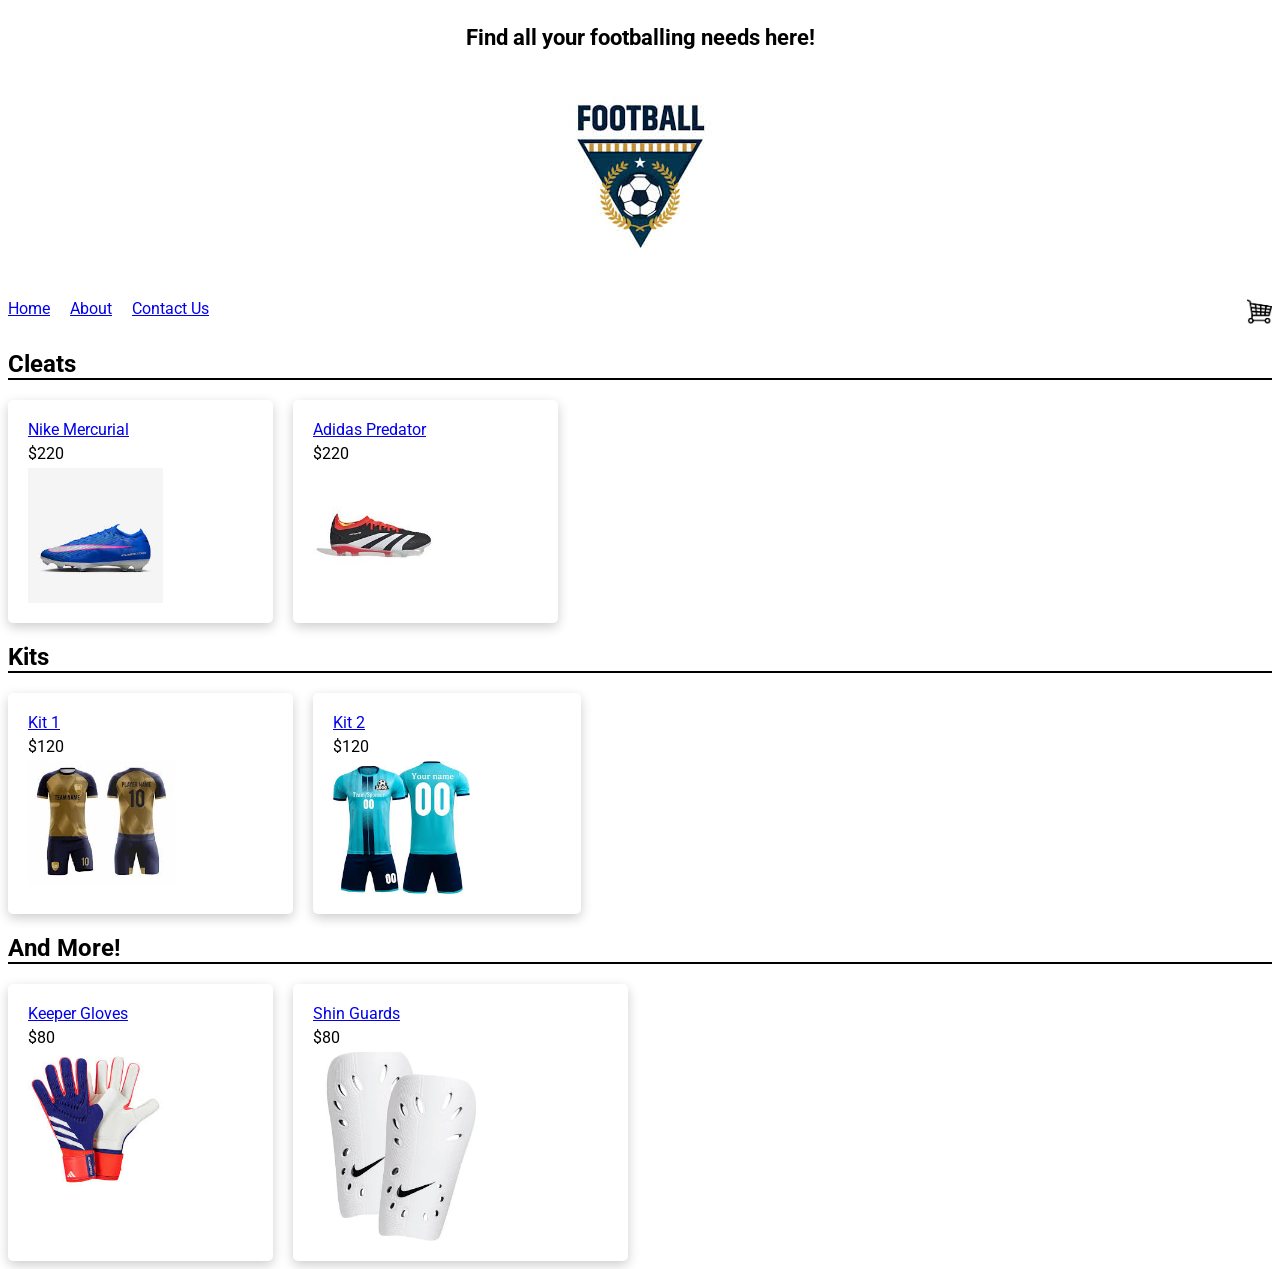
<file: index.html>
<!doctype html>
<html lang="en">
  <head>
    <title>Welcome to ...</title>
    <meta charset="UTF-8" />
    <link rel="stylesheet" href="css/style.css" />
    <link rel="preconnect" href="https://fonts.googleapis.com" />
    <link rel="preconnect" href="https://fonts.gstatic.com" crossorigin />
    <link
      href="https://fonts.googleapis.com/css2?family=Roboto:ital,wght@0,100..900;1,100..900&display=swap"
      rel="stylesheet"
    />
  </head>
  <body>
    <script src="index.js" defer></script>
    <header>
      <h1>Find all your footballing needs here!</h1>
      <img src="./resources/store_logo.jpeg" alt="store-logo" />
      <nav>
        <a href="index.html">Home</a>
        <a href="about.html">About</a>
        <a href="contact.html">Contact Us</a>
        <div id="shopping-cart-container" title="Shopping Cart">
          <a href="shopping-cart.html">
            <img
              id="shopping-cart-img"
              src="./resources/shopping_cart.png"
              alt="shopping-cart-image"
            />
          </a>
        </div>
      </nav>
    </header>
    <main>
      <div id="cleats-section">
        <h2 id="cleats-heading">Cleats</h2>
        <ul id="main-page-list" class="cleats-list">
          <li>
            <div class="lists" id="nike-mercurial">
              <a href="https://www.nike.com/mercurial" target="_blank"
                >Nike Mercurial</a
              >
              <span>$220</span>
              <img
                class="product-image"
                src="resources/nike_mercurial.jpeg"
                alt="Nike Mercurial football boot"
                data-tooltip="A lightweight soccer cleat line built for explosive
                speed."
              />
            </div>
          </li>
          <li>
            <div class="lists" id="adidas-predator">
              <a
                href="https://www.adidas.com/us/predator-cleats"
                target="_blank"
                >Adidas Predator</a
              >
              <span>$220</span>
              <img
                class="product-image"
                src="resources/adidas_predator.jpeg"
                alt="Adidas Predator football boot"
                data-tooltip="A sturdy soccer cleat line built for control and power."
              />
            </div>
          </li>
        </ul>
      </div>
      <div id="kits-section">
        <h2 id="kits-heading">Kits</h2>
        <ul class="kits-list">
          <li>
            <div class="lists" id="kit-1">
              <a href="https://www.adidas.com/us/soccer-jerseys" target="_blank"
                >Kit 1</a
              >
              <span>$120</span>
              <img
                class="product-image"
                src="resources/kit_1.jpeg"
                alt="Optional kit 1"
                data-tooltip="Customizable with team name and player name and number."
              />
            </div>
          </li>
          <li>
            <div class="lists" id="kit-2">
              <a href="https://www.adidas.com/us/soccer-jerseys" target="_blank"
                >Kit 2</a
              >
              <span>$120</span>
              <img
                class="product-image"
                src="resources/kit_2.jpeg"
                alt="Optional kit 2"
                data-tooltip="Customizable with team name and player name and number."
              />
            </div>
          </li>
        </ul>
      </div>
      <div id="and-more-section">
        <h2 id="and-more-heading">And More!</h2>
        <ul class="and-more-list">
          <li>
            <div class="lists" id="and-more-1">
              <a href="https://www.adidas.com/us/soccer-gloves" target="_blank"
                >Keeper Gloves</a
              >
              <span>$80</span>
              <img
                class="product-image"
                src="resources/gloves-1.jpeg"
                alt="Keeper gloves"
                data-tooltip="For goalkeepers."
              />
            </div>
          </li>
          <li>
            <div class="lists" id="and-more-2">
              <a
                href="https://www.nike.com/w/soccer-shin-guards-1gdj0z62q6x"
                target="_blank"
                >Shin Guards</a
              >
              <span>$80</span>
              <img
                class="product-image"
                src="resources/shin-guard-1.webp"
                alt="Shin guards"
                data-tooltip="Offer maximum protection."
              />
            </div>
          </li>
        </ul>
      </div>
    </main>
  </body>
</html>
</file>
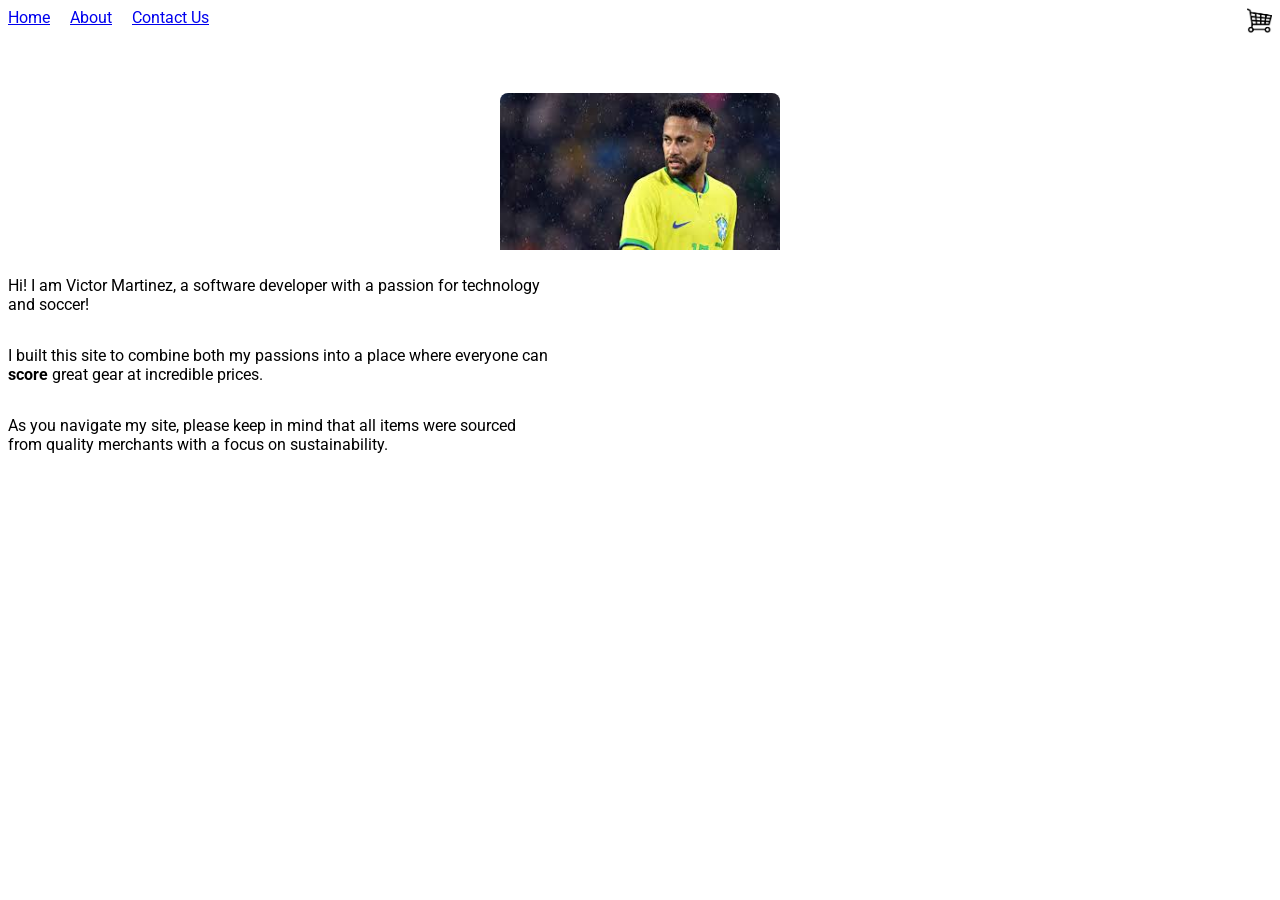
<file: about.html>
<!doctype html>
<html lang="en">
  <head>
    <meta charset="UTF-8" />
    <meta name="viewport" content="width=device-width, initial-scale=1.0" />
    <title>About</title>
    <link rel="stylesheet" href="css/style.css" />
    <link rel="preconnect" href="https://fonts.googleapis.com">
    <link rel="preconnect" href="https://fonts.gstatic.com" crossorigin>
    <link href="https://fonts.googleapis.com/css2?family=Roboto:ital,wght@0,100..900;1,100..900&display=swap" rel="stylesheet">
  </head>
  <body>
    <nav>
      <a href="index.html">Home</a>
      <a href="about.html">About</a>
      <a href="contact.html">Contact Us</a>
      <section id="shopping-cart-container" title="Shopping Cart">
        <a href="shopping-cart.html">
          <img id="shopping-cart-img" src="./resources/shopping_cart.png" />
        </a>
      </section>
    </nav>
    <section id="me">
      <img src="resources/neymar.jpeg" alt="store owner" />
      <p>
        Hi! I am Victor Martinez, a software developer with a passion for
        technology and soccer!
      </p>
      <p>
        I built this site to combine both my passions into a place where
        everyone can <strong>score</strong> great gear at incredible prices.
      </p>
      <p>
        As you navigate my site, please keep in mind that all items were sourced
        from quality merchants with a focus on sustainability.
      </p>
    </section>
  </body>
</html>
</file>
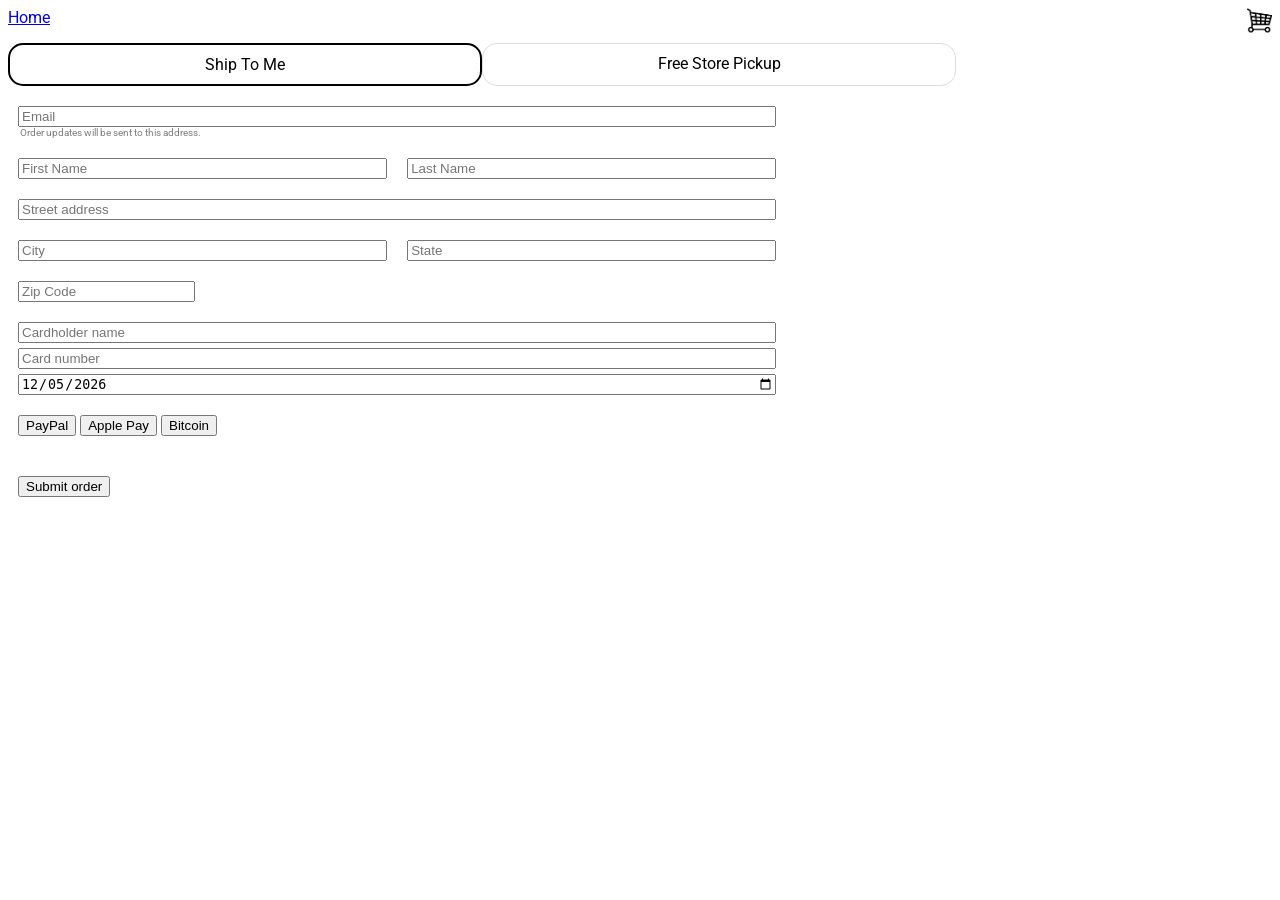
<file: checkout.html>
<!doctype html>
<html lang="en">
  <head>
    <meta charset="UTF-8" />
    <meta name="viewport" content="width=device-width, initial-scale=1.0" />
    <title>Checkout</title>
    <link rel="stylesheet" href="css/style.css" />
    <link rel="preconnect" href="https://fonts.googleapis.com">
    <link rel="preconnect" href="https://fonts.gstatic.com" crossorigin>
    <link href="https://fonts.googleapis.com/css2?family=Roboto:ital,wght@0,100..900;1,100..900&display=swap" rel="stylesheet">
  </head>
  <body>
    <script src="index.js" defer="true"></script>
    <nav>
      <a href="index.html">Home</a>
      <section id="shopping-cart-container" title="Shopping Cart">
        <a href="shopping-cart.html">
          <img id="shopping-cart-img" src="./resources/shopping_cart.png" />
        </a>
      </section>
    </nav>
    <main>
      <section id="checkout-delivery-options-container">
        <div class="selected" id="checkout-delivery-options">Ship To Me</div>
        <div id="checkout-delivery-options">Free Store Pickup</div>
      </section>
      <section id="checkout-customer-information">
        <section id="checkout-email-section">
          <input type="email" placeholder="Email" />
          <span id="checkout-email-section-details"
            >Order updates will be sent to this address.</span
          >
        </section>
        <section id="checkout-customer-name">
          <input placeholder="First Name" />
          <input placeholder="Last Name" />
        </section>
        <section id="checkout-customer-address">
          <input placeholder="Street address" />
        </section>
        <section id="checkout-city-state">
          <input placeholder="City" />
          <input placeholder="State" />
        </section>
        <section id="checkout-zip-code">
          <input placeholder="Zip Code" />
        </section>
        <section id="checkout-card-details">
          <input placeholder="Cardholder name" />
          <input placeholder="Card number" />
          <input
            type="date"
            placeholder="Card Expiration"
            id="card-expiration"
            data-tooltip="Enter card expiration date."
          />
        </section>
        <section id="checkout-alternative-payments">
          <button>PayPal</button>
          <button>Apple Pay</button>
          <button>Bitcoin</button>
        </section>
        <button
          id="checkout-submit"
          onclick="location.href = 'confirmation.html'"
          type="submit"
        >
          Submit order
        </button>
      </section>
    </main>
  </body>
</html>
</file>
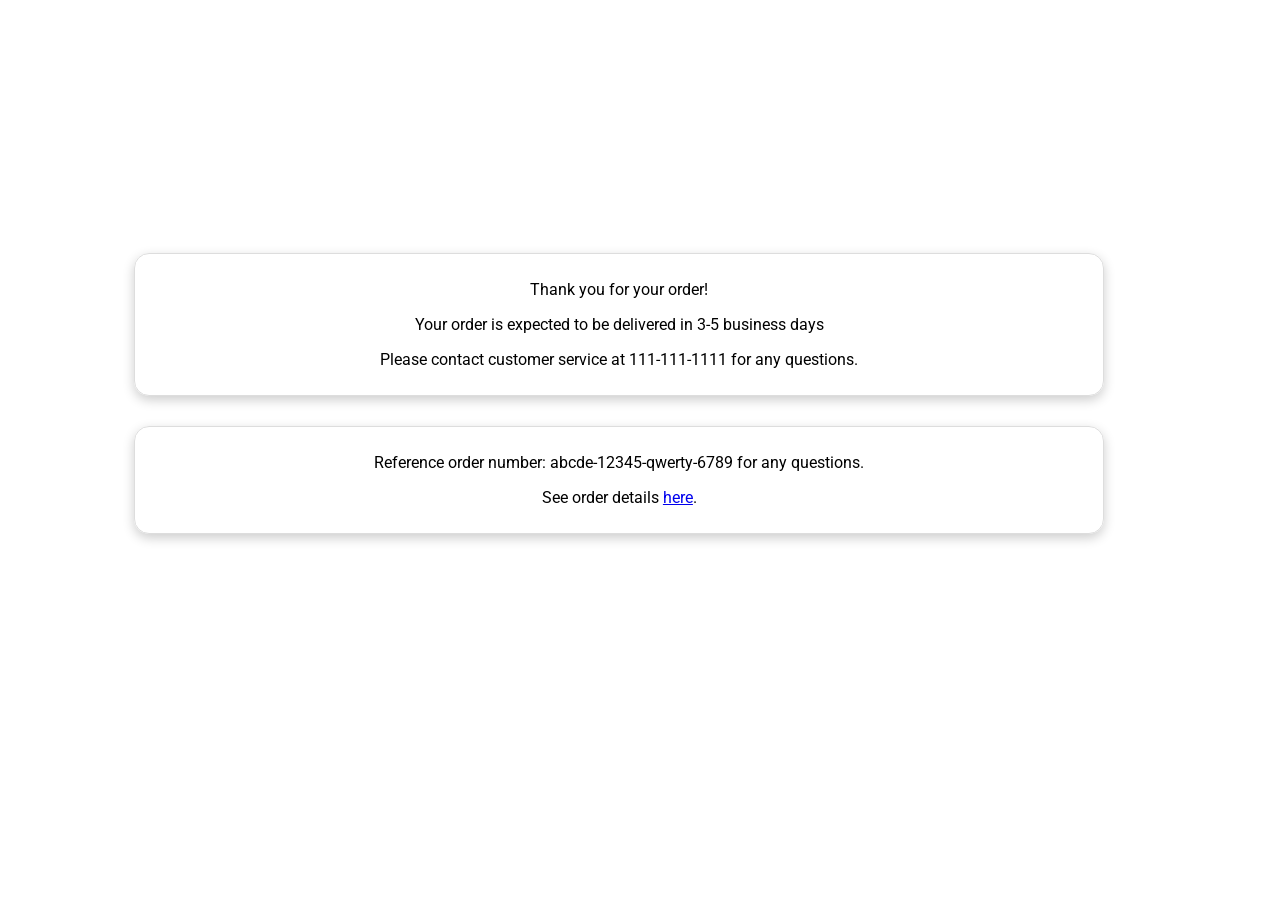
<file: confirmation.html>
<!DOCTYPE html>
<html lang="en">
<head>
    <meta charset="UTF-8">
    <meta name="viewport" content="width=device-width, initial-scale=1.0">
    <title>Order Confirmed!</title>
    <link rel="stylesheet" href="css/style.css" />
    <link rel="preconnect" href="https://fonts.googleapis.com">
    <link rel="preconnect" href="https://fonts.gstatic.com" crossorigin>
    <link href="https://fonts.googleapis.com/css2?family=Roboto:ital,wght@0,100..900;1,100..900&display=swap" rel="stylesheet">
</head>
<body>
    <main id="confirmation-main">
        <section class="confirmation-shipment-box" id="confirmation-shipment-thanks">
            <p>Thank you for your order!</p>
            <p>Your order is expected to be delivered in 3-5 business days</p>
            <p>Please contact customer service at 111-111-1111 for any questions.</p>
        </section>

        <section class="confirmation-shipment-box" id="confirmation-shipment-details">
            <p>Reference order number: abcde-12345-qwerty-6789 for any questions.</p>
            <p>See order details <a href="order.html">here</a>.</p>
        </section>
    </main>
</body>
</html>
</file>
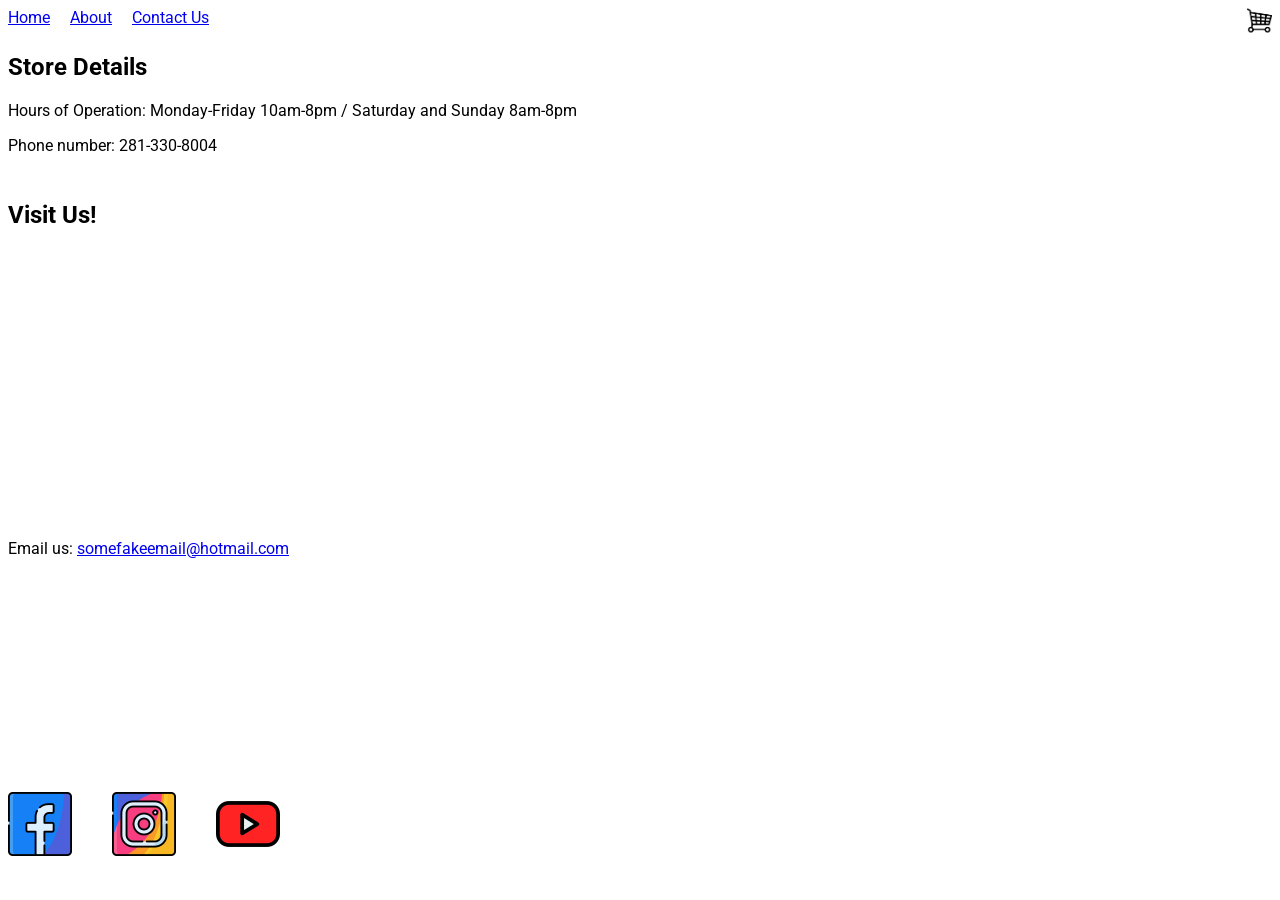
<file: contact.html>
<!doctype html>
<html lang="en">
  <head>
    <meta charset="UTF-8" />
    <meta name="viewport" content="width=device-width, initial-scale=1.0" />
    <title>Contact Us</title>
    <link rel="stylesheet" href="css/style.css" />
    <link rel="preconnect" href="https://fonts.googleapis.com">
    <link rel="preconnect" href="https://fonts.gstatic.com" crossorigin>
    <link href="https://fonts.googleapis.com/css2?family=Roboto:ital,wght@0,100..900;1,100..900&display=swap" rel="stylesheet">
  </head>
  <body>
    <nav>
      <a href="index.html">Home</a>
      <a href="about.html">About</a>
      <a href="contact.html">Contact Us</a>
      <section id="shopping-cart-container" title="Shopping Cart">
        <a href="shopping-cart.html">
          <img id="shopping-cart-img" src="./resources/shopping_cart.png" />
        </a>
      </section>
    </nav>
    <main>
      <section id="store-details">
        <h1>Store Details</h1>
        <p id="store-hours">
          Hours of Operation: Monday-Friday 10am-8pm / Saturday and Sunday
          8am-8pm
        </p>
        <p id="phone-number">Phone number: 281-330-8004</p>
      </section>
      <section id="address">
        <h1>Visit Us!</h1>
        <iframe
          src="https://www.google.com/maps/embed?pb=!1m18!1m12!1m3!1d38007.78479624346!2d-2.3188376867682607!3d53.45976409385829!2m3!1f0!2f0!3f0!3m2!1i1024!2i768!4f13.1!3m3!1m2!1s0x487bade198f6a2ab%3A0xa06b7a1e162e18f9!2sOld%20Trafford%2C%20Stretford%2C%20Manchester%2C%20UK!5e0!3m2!1sen!2sus!4v1769381498656!5m2!1sen!2sus"
          width="400"
          height="250"
          style="border: 0"
          allowfullscreen=""
          loading="lazy"
          referrerpolicy="no-referrer-when-downgrade"
          name="visit-us"
        ></iframe>
      </section>
      <section id="email-section">
        <div>
          <span for="email">Email us: </span>
          <a id="email" name="email" href="mailto:somefakeemail@hotmail.com"
            >somefakeemail@hotmail.com</a
          >
        </div>
      </section>
    </main>
    <footer id="socials">
      <a href="www.facebook.com">
        <img src="resources/facebook-logo_1384879.png" />
      </a>
      <a href="www.instagram.com">
        <img src="resources/instagram-logo_1384886.png" />
      </a>
      <a href="www.youtube.com">
        <img src="resources/youtube_2585154.png" />
      </a>
    </footer>
  </body>
</html>
</file>
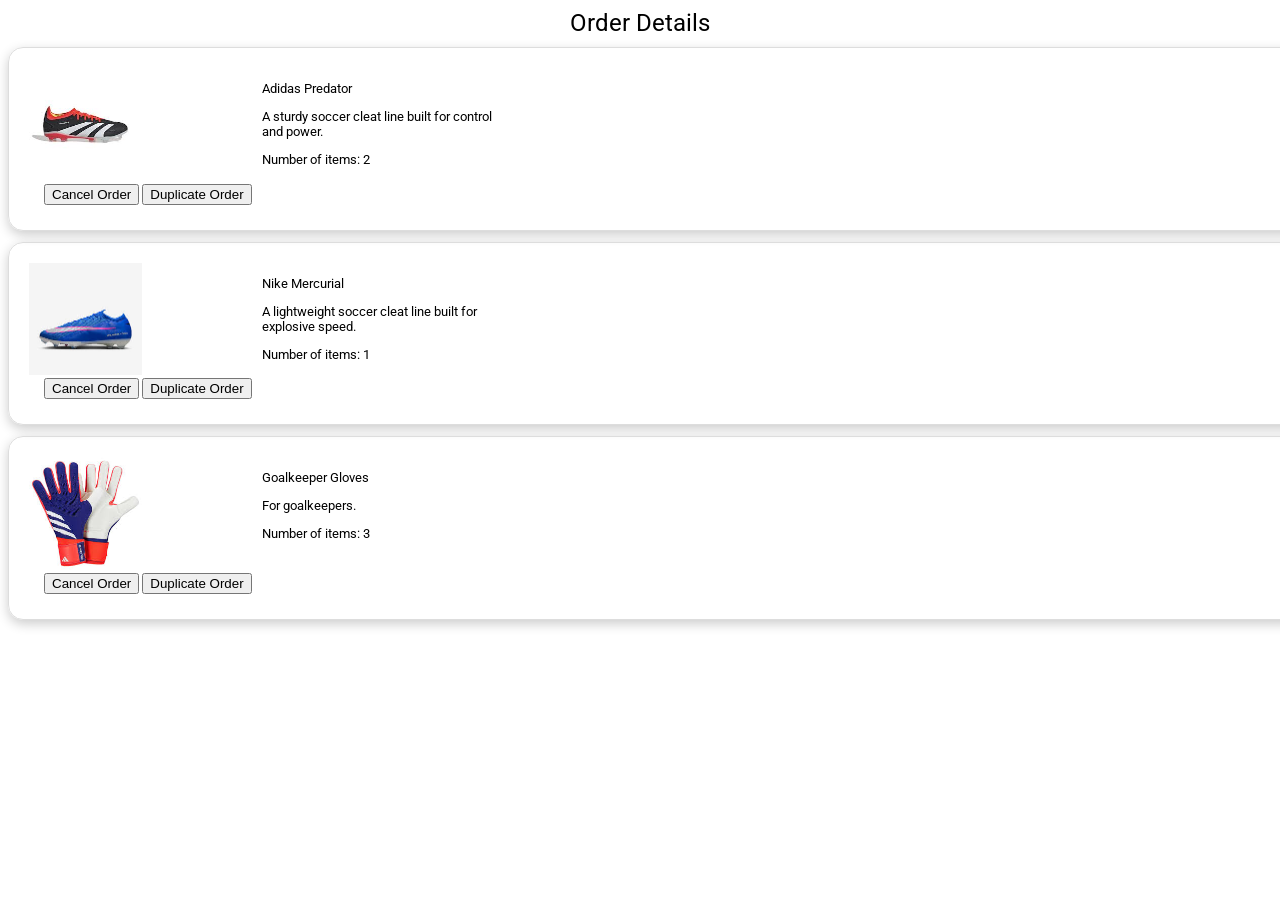
<file: order.html>
<!DOCTYPE html>
<html lang="en">
<head>
    <meta charset="UTF-8">
    <meta name="viewport" content="width=device-width, initial-scale=1.0">
    <title>Order details</title>
    <link rel="stylesheet" href="css/style.css" />
    <link rel="preconnect" href="https://fonts.googleapis.com">
    <link rel="preconnect" href="https://fonts.gstatic.com" crossorigin>
    <link href="https://fonts.googleapis.com/css2?family=Roboto:ital,wght@0,100..900;1,100..900&display=swap" rel="stylesheet">
</head>
<body>
    <main id="main-shopping-cart">
        <header id="shopping-cart-header">Order Details</header>
        <ul id="shopping-cart-list">
            <li id="shopping-cart-item">
                <div id="item-properties">
                    <img id="shopping-cart-item-img"  src="resources/adidas_predator.jpeg" alt="Adidas Predator football boot"/>
                    <section id="shopping-cart-item-edit">
                        <button>Cancel Order</button>
                        <button>Duplicate Order</button>
                    </section>
                </div>
                <div id="shopping-cart-item-details">
                    <p>Adidas Predator</p>
                    <p>A sturdy soccer cleat line built for control and power.</p>
                    <p>Number of items: 2</p>
                </div>
            </li>
            <li id="shopping-cart-item">
                <div id="item-properties">
                    <img id="shopping-cart-item-img" src="resources/nike_mercurial.jpeg" alt="Nike Mercurial football boot"/>
                    <section id="shopping-cart-item-edit">
                        <button>Cancel Order</button>
                        <button>Duplicate Order</button>
                    </section>
                </div>
                <div id="shopping-cart-item-details">
                    <p>Nike Mercurial</p>
                    <p>A lightweight soccer cleat line built for explosive
                        speed.</p>
                        <p>Number of items: 1</p>
                </div>
            </li>
            <li id="shopping-cart-item">
                <div id="item-properties">
                    <img id="shopping-cart-item-img" src="resources/gloves-1.jpeg" alt="Goal keeper gloves"/>
                    <section id="shopping-cart-item-edit">
                        <button>Cancel Order</button>
                        <button>Duplicate Order</button>
                    </section>
                </div>
                <div id="shopping-cart-item-details">
                    <p>Goalkeeper Gloves</p>
                    <p>For goalkeepers.</p>
                    <p>Number of items: 3</p>
                </div>
            </li>
        </ul>
    </main>
</body>
</html>
</file>
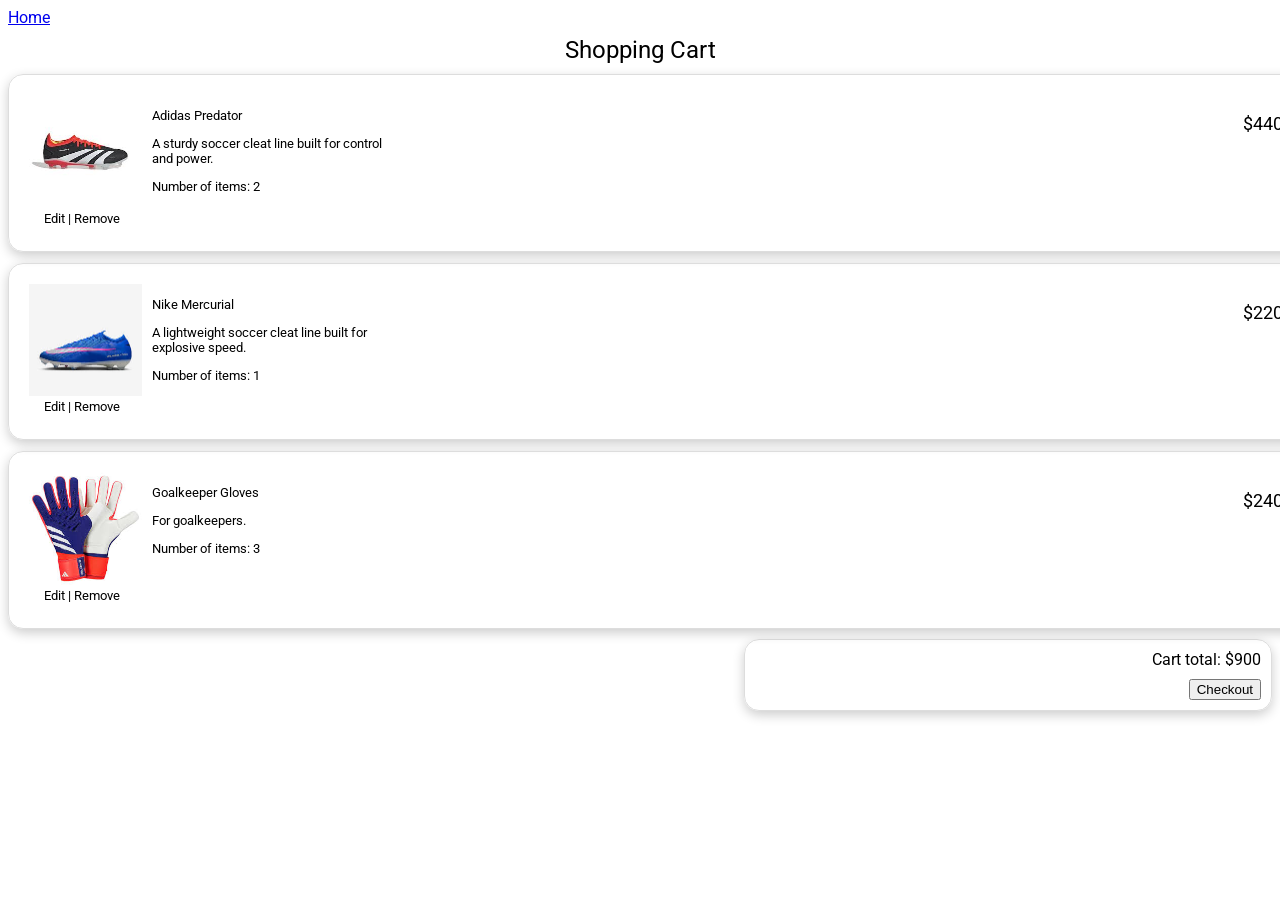
<file: shopping-cart.html>
<!doctype html>
<html lang="en">
  <head>
    <meta charset="UTF-8" />
    <meta name="viewport" content="width=device-width, initial-scale=1.0" />
    <title>Shopping Cart</title>
    <link rel="stylesheet" href="css/style.css" />
    <link rel="preconnect" href="https://fonts.googleapis.com" />
    <link rel="preconnect" href="https://fonts.gstatic.com" crossorigin />
    <link
      href="https://fonts.googleapis.com/css2?family=Roboto:ital,wght@0,100..900;1,100..900&display=swap"
      rel="stylesheet"
    />
  </head>
  <body>
    <nav>
      <a href="index.html">Home</a>
    </nav>
    <main id="main-shopping-cart">
      <header id="shopping-cart-header">Shopping Cart</header>
      <ul id="shopping-cart-list">
        <li id="shopping-cart-item">
          <div id="item-properties">
            <img
              id="shopping-cart-item-img"
              src="resources/adidas_predator.jpeg"
              alt="Adidas Predator football boot"
            />
            <section id="shopping-cart-item-edit">Edit | Remove</section>
          </div>
          <div id="shopping-cart-item-details">
            <p>Adidas Predator</p>
            <p>A sturdy soccer cleat line built for control and power.</p>
            <p>Number of items: 2</p>
          </div>
          <div id="shopping-cart-item-price">
            <p>$440</p>
          </div>
        </li>
        <li id="shopping-cart-item">
          <div id="item-properties">
            <img
              id="shopping-cart-item-img"
              src="resources/nike_mercurial.jpeg"
              alt="Nike Mercurial football boot"
            />
            <section id="shopping-cart-item-edit">Edit | Remove</section>
          </div>
          <div id="shopping-cart-item-details">
            <p>Nike Mercurial</p>
            <p>A lightweight soccer cleat line built for explosive speed.</p>
            <p>Number of items: 1</p>
          </div>
          <div id="shopping-cart-item-price">
            <p>$220</p>
          </div>
        </li>
        <li id="shopping-cart-item">
          <div id="item-properties">
            <img
              id="shopping-cart-item-img"
              src="resources/gloves-1.jpeg"
              alt="Goal keeper gloves"
            />
            <section id="shopping-cart-item-edit">Edit | Remove</section>
          </div>
          <div id="shopping-cart-item-details">
            <p>Goalkeeper Gloves</p>
            <p>For goalkeepers.</p>
            <p>Number of items: 3</p>
          </div>
          <div id="shopping-cart-item-price">
            <p>$240</p>
          </div>
        </li>
      </ul>
      <section id="shopping-cart-checkout-details">
        <span>Cart total: $900</span>
        <button
          id="shopping-cart-checkout-button"
          onclick="location.href = 'checkout.html'"
        >
          Checkout
        </button>
      </section>
    </main>
  </body>
</html>
</file>
<file: css/style.css>
/* website */
body {
  font-family: 'Roboto', sans-serif;
  /* background-color: #aacddc; */
}

/* index */
header {
  text-align: center;
  /* background-color: #81a6c6; */
}

header img {
  margin-bottom: 6px;
}

header h1 {
  font-size: 22px;
  padding-top: 10px;
}

nav {
  display: flex;
  justify-self: center;
  gap: 20px;
}

h2 {
  border-bottom: 2px solid black;
}

ul {
  display: flex;
  list-style-type: none;
  margin: 0;
  padding: 0;
  gap: 20px;
}

li {
  border-radius: 5px;
  padding: 20px;
  /* background-color: #81a6c6; */
  box-shadow: 0 4px 12px rgba(0, 0, 0, 0.2);
}

img {
  max-width: 100%;
  height: auto;
}

.product-image {
  max-width: 60% !important;
}

.product-image:hover {
  max-width: 65% !important;
}

.lists {
  display: flex;
  flex-direction: column;
  gap: 5px;
}

/* about page */
#me {
  display: flex;
  flex-direction: column;
  padding-top: 60px;
}

#me img {
  display: flex;
  max-width: 280px;
  width: 100%;
  height: auto;
  border-radius: 8px;
  padding-bottom: 10px;
  align-self: center;
}

#me p {
  max-width: 60ch;
}

/* contact us page */

#email-section {
  padding-top: 40px;
}

#address {
  display: flex;
  flex-direction: column;
  padding-top: 10px;
}

footer {
  display: flex;
  position: fixed;
  bottom: 40px;
  gap: 40px;
}

/* shopping cart page */
#shopping-cart-container {
  display: flex;
  margin-left: auto;
}

#shopping-cart-img {
  max-width: 100%;
  height: 25px;
  display: flex;
  align-self: self-end;
}

#main-shopping-cart {
  text-align: center;
}

#shopping-cart-header {
  font-size: x-large;
  margin-top: 1vh;
  margin-bottom: 1vh;
}

#shopping-cart-list {
  display: flex;
  flex-direction: column;
  gap: 10px !important;
}

#shopping-cart-item {
  display: flex;
  border: thin solid #ddd;
  border-radius: 15px;
  box-shadow: 0 4px 12px rgba(0, 0, 0, 0.2);
  width: 100%;
  margin-top: 1px;
}

#item-properties {
  text-align: start;
  font-size: small;
}

#shopping-cart-item-img {
  max-width: 100%;
  max-height: 12.5vh;
}

#shopping-cart-item-edit {
  margin-left: 15px;
  margin-bottom: 5px;
  cursor: pointer;
}

#shopping-cart-item-details {
  font-size: small;
  margin-left: 10px;
  text-align: start;
  max-width: 20%;
}

#shopping-cart-item-price {
  display: flex;
  margin-left: auto;
  padding-right: 10px;
  font-size: large;
}

#shopping-cart-checkout-details {
  display: flex;
  flex-direction: column;
  margin-left: auto;
  text-align: end;
  width: 40%;
  margin-top: 10px;
  border: thin solid #ddd;
  border-radius: 15px;
  box-shadow: 0 4px 12px rgba(0, 0, 0, 0.2);
  padding: 10px;
}

#shopping-cart-checkout-button {
  width: fit-content;
  margin-top: 10px;
  margin-left: auto;
  cursor: pointer;
}

/* checkout page */

#checkout-delivery-options-container {
  display: grid;
  justify-self: center;
  width: 75%;
  grid-template-columns: 1fr 1fr;
  margin-top: 10px;
  margin-bottom: 20px;
  text-align: center;
}

#checkout-delivery-options {
  border: 1px solid #ddd;
  padding: 10px;
  border-radius: 15px;
  cursor: pointer;
}

.selected {
  border: 2px solid #000000 !important;
}

#checkout-customer-information {
  width: 60%;
  margin-left: 10px;
}

#checkout-email-section {
  display: flex;
  flex-direction: column;
}

#checkout-email-section-details {
  font-size: x-small;
  color: gray;
  margin-left: 2px;
  margin-bottom: 20px;
}

#checkout-customer-name {
  display: grid;
  grid-template-columns: 1fr 1fr;
  column-gap: 20px;
  margin-bottom: 20px;
}

#checkout-customer-address {
  display: flex;
  flex-direction: column;
  margin-bottom: 20px;
}

#checkout-city-state {
  display: grid;
  grid-template-columns: 1fr 1fr;
  column-gap: 20px;
  margin-bottom: 20px;
}

#checkout-zip-code {
  margin-bottom: 20px;
}

#checkout-card-details {
  display: flex;
  flex-direction: column;
  gap: 5px;
  margin-bottom: 20px;
}

#checkout-alternative-payments {
  margin-bottom: 20px;
}

#checkout-submit {
  margin-top: 20px;
}

#toast {
  background-color: rgba(21, 0, 255, 0.733);
  display: none;
  position: fixed;
  bottom: 1rem;
  right: 1rem;
  color: #fff;
  padding: 15px;
  border-radius: 5px;
  font-size: 18px;
  z-index: 1000;
  width: 35%;
  text-align: center;
}

/* Basic styling for the progress bar */
#toast-progress {
  position: fixed;
  display: none;
  bottom: 1rem;
  right: 1rem;
  height: 5px;
  max-width: 35%;
  background-color: rgb(30, 248, 6);
}

/* Animation for the progress bar countdown */
#toast-container.active #toast-progress {
  animation: toastProgress 5s linear forwards;
}

/* Keyframes for the countdown animation */
@keyframes toastProgress {
  0% {
    width: 35%;
  }
  35% {
    width: 0%;
  }
}

/* confirmation page */

#confirmation-main {
  margin-left: 10%;
  width: 75%;
  margin-top: 20%;
}

.confirmation-shipment-box {
  border: thin solid #ddd;
  border-radius: 15px;
  box-shadow: 0 4px 12px rgba(0, 0, 0, 0.2);
  width: 100%;
  padding: 10px;
  text-align: center;
}

#confirmation-shipment-thanks {
  margin-bottom: 30px;
}

/* order page */

/* tooltip */
#tooltip {
  display: none;
  position: absolute;
  background-color: #333;
  color: #fff;
  padding: 5px;
  border-radius: 5px;
  font-size: 12px;
  z-index: 1000;
}
</file>
